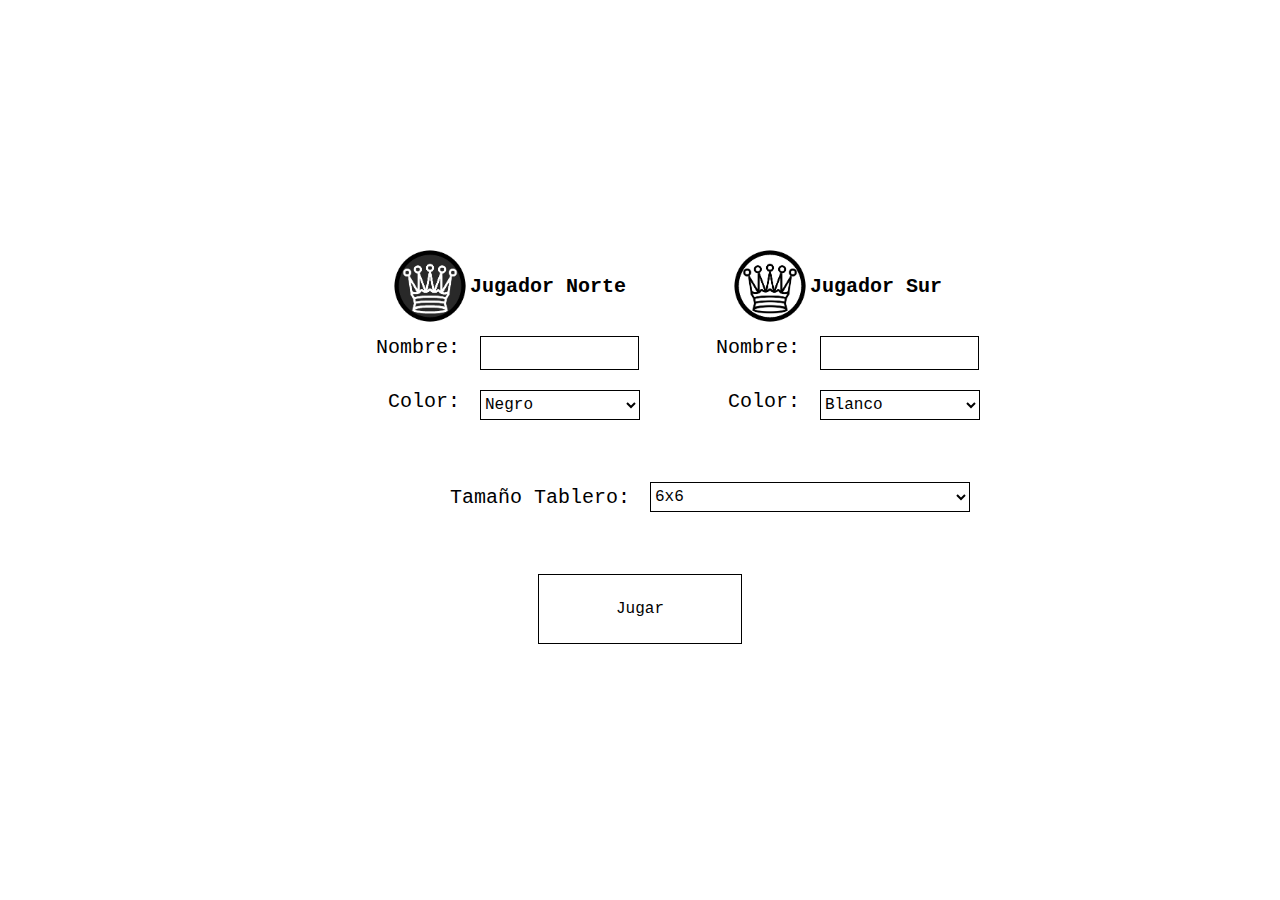
<file: index.html>
<!DOCTYPE html>
<html lang="es">
<head>
    <title>Juego</title>
    <script src="https://ajax.googleapis.com/ajax/libs/jquery/3.7.0/jquery.min.js"></script>
    <link rel="stylesheet" href="css/juego.css"/>
    <script src="lib/knockout-3.5.1.js"></script>
</head>
<body>
    <div id="inicio">
        <div class="nuevo-jugador">
            <img src="img/DamaNegroG.png" alt="Ficha jugador norte" id="imagen-uno" class="ficha-inicio">
            <div style="align-self: center; font-weight: bold;">Jugador Norte</div>
            <label for="nuevo-nombre-uno">Nombre:</label>
            <input type="text" id="nuevo-nombre-uno">
            <label for="nuevo-color-uno">Color:</label>
            <select name="color" class="colores" id="nuevo-color-uno"></select>
        </div>
        <div class="nuevo-jugador">
            <img src="img/DamaBlancoG.png" alt="Ficha jugador sur" id="imagen-dos" class="ficha-inicio">
            <div style="align-self: center; font-weight: bold;">Jugador Sur</div>
            <label for="nuevo-nombre-dos">Nombre:</label>
            <input type="text" id="nuevo-nombre-dos">
            <label for="nuevo-color-dos">Color:</label>
            <select name="color" class="colores" id="nuevo-color-dos"></select>
        </div>
        <label for="tamano-tablero" style="align-self: center;">Tamaño Tablero:</label>
        <select name="tamano" id="tamano-tablero" style="align-self: center;"></select>
        <button style="grid-column: span 2" id="boton-jugar">Jugar</button>
    </div>
    <div>
    <div id="juego" class="oculto">
        <div class="jugador" data-bind="with: jugadores[0]">
            <div class="titulo">Jugador Norte</div>
            <div>Nombre:</div>
            <div data-bind="text: nombre" class="informacion"></div>
            <div>Color:</div>
            <div data-bind="text: color" class="informacion"></div>
            <div>Movimientos:</div>
            <div data-bind="text: movimientos" class="informacion"></div>
            <div>Fichas:</div>
            <div data-bind="text: fichas" class="informacion"></div>
            <div>Fichas capturadas:</div>
            <div data-bind="text: fichasCapturadas" id="capturas-uno" class="informacion"></div>
        </div>
        <div id="tablero">
            <div></div>
            <div class="coordenada archivo"></div>
            <div></div>
            <div class="coordenada rango"></div>
            <div id="casillas"></div>
            <div class="coordenada rango"></div>
            <div></div>
            <div class="coordenada archivo"></div>
            <div></div>
        </div>
        <div class="jugador" data-bind="with: jugadores[1]">
            <div class="titulo">Jugador Sur</div>
            <div>Nombre:</div>
            <div data-bind="text: nombre" class="informacion"></div>
            <div>Color:</div>
            <div data-bind="text: color" class="informacion"></div>
            <div>Movimientos:</div>
            <div data-bind="text: movimientos" class="informacion"></div>
            <div>Fichas:</div>
            <div data-bind="text: fichas" class="informacion"></div>
            <div>Fichas capturadas:</div>
            <div data-bind="text: fichasCapturadas" class="informacion"></div>
        </div>
        <div id="informacion-juego">
            <div class="titulo">Información</div>
            <div class="informacion">Turno:</div>
            <div data-bind="text: jugadores[turno()].nombre" class="informacion"></div>
            <button id="boton-rendirse">Rendirse</button>
        </div>
    </div>
    <script src="js/modelo.js"></script>
    <script src="js/vista.js"></script>
    <script src="js/controlador.js"></script>
</body>
</html>
</file>
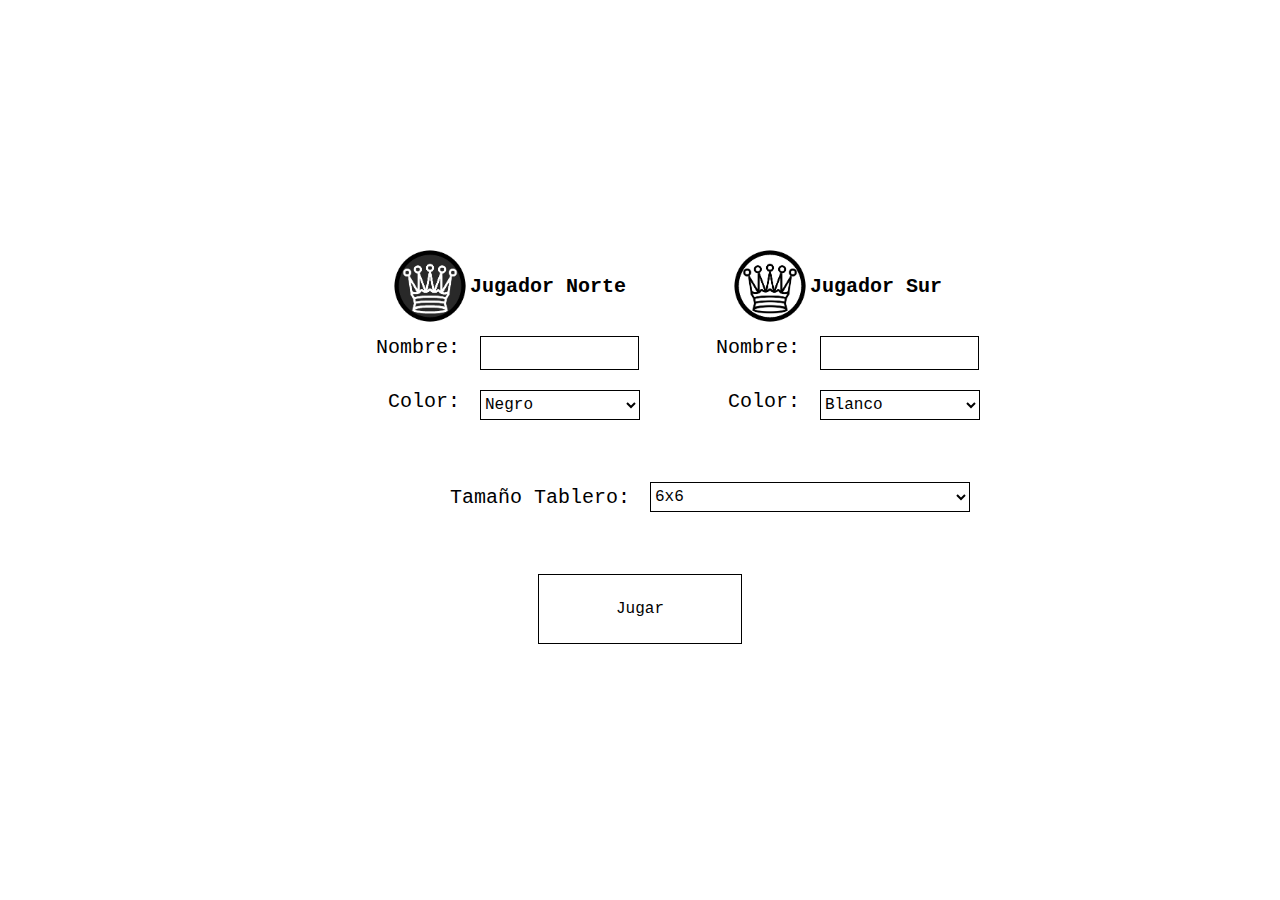
<file: juego.html>
<!DOCTYPE html>
<html>
<head>
    <title>Juego</title>
    <script src="https://ajax.googleapis.com/ajax/libs/jquery/3.7.0/jquery.min.js"></script>
    <link rel="stylesheet" href="css/juego.css"/>
</head>
<body>
    <div id="inicio">
        <div class="nuevo-jugador">
            <img src="img/DamaNegroG.png" alt="Ficha jugador norte" id="imagen-uno" class="ficha-inicio">
            <div style="align-self: center; font-weight: bold;">Jugador Norte</div>
            <label for="nuevo-nombre-uno">Nombre:</label>
            <input type="text" id="nuevo-nombre-uno">
            <label for="nuevo-color-uno">Color:</label>
            <select name="color" class="colores" id="nuevo-color-uno"></select>
        </div>
        <div class="nuevo-jugador">
            <img src="img/DamaBlancoG.png" alt="Ficha jugador sur" id="imagen-dos" class="ficha-inicio">
            <div style="align-self: center; font-weight: bold;">Jugador Sur</div>
            <label for="nuevo-nombre-dos">Nombre:</label>
            <input type="text" id="nuevo-nombre-dos">
            <label for="nuevo-color-dos">Color:</label>
            <select name="color" class="colores" id="nuevo-color-dos"></select>
        </div>
        <label for="tamano-tablero" style="align-self: center;">Tamaño Tablero:</label>
        <select name="tamano" id="tamano-tablero" style="align-self: center;">
            <option value="6">6x6</option>
            <option value="8">8x8</option>
            <option value="10">10x10</option>
            <option value="12">12x12</option>
        </select>
        <button style="grid-column: span 2" id="boton-jugar">Jugar</button>
    </div>
    <div id="juego" class="oculto">
        <div id="jugador-uno" class="jugador">
            <div class="titulo">Jugador Norte</div>
            <div>Nombre:</div>
            <div id="nombre-uno" class="informacion"></div>
            <div>Color:</div>
            <div id="color-uno" class="informacion"></div>
            <div>Movimientos:</div>
            <div id="movimientos-uno" class="informacion"></div>
            <div>Fichas:</div>
            <div id="fichas-uno" class="informacion"></div>
            <div>Fichas capturadas:</div>
            <div id="capturas-uno" class="informacion"></div>
        </div>
        <div id="tablero">
            <div></div>
            <div class="coordenada archivo"></div>
            <div></div>
            <div class="coordenada rango"></div>
            <div id="casillas"></div>
            <div class="coordenada rango"></div>
            <div></div>
            <div class="coordenada archivo"></div>
            <div></div>
        </div>
        <div id="jugador-dos" class="jugador">
            <div class="titulo">Jugador Sur</div>
            <div>Nombre:</div>
            <div id="nombre-dos" class="informacion"></div>
            <div>Color:</div>
            <div id="color-dos" class="informacion"></div>
            <div>Movimientos:</div>
            <div id="movimientos-dos" class="informacion"></div>
            <div>Fichas:</div>
            <div id="fichas-dos" class="informacion"></div>
            <div>Fichas capturadas:</div>
            <div id="capturas-dos" class="informacion"></div>
        </div>
        <div id="informacion-juego">
            <div class="titulo">Información</div>
            <div class="informacion">Turno:</div>
            <div id="turno" class="informacion"></div>
            <button id="boton-rendirse">Rendirse</button>
        </div>
    </div>
    <script src="js/modelo.js"></script>
    <script src="js/vista.js"></script>
    <script src="js/controlador.js"></script>
</body>
</html>
</file>
<file: css/juego.css>
#juego {
    display: grid;
    grid-template: 80% 20% / 1fr 2fr 1fr;
    align-items: center;
}

html, body {
    height: 100%;
    margin: 0;
    padding: 0;
    display: flex;
    justify-content: center;
    align-items: center;
}

#tablero {
    border: solid 3px black;
    padding: 0;
    height: 505px;
    width: 505px;
    justify-self: center;
    display: grid;
    grid-template: 20px 465px 20px / 20px 465px 20px;
}

#casillas {
    border: double 5px black;
    width: 456px;
    height: 456px;
    display: grid;
}

.jugador {
    margin: 10px;
    display: grid;
    padding: 5px;
    font-family: "Courier New", Courier, monospace;
    font-size: 18px;
    justify-self: center;
    align-items: center;
    justify-content: center;
    grid-template: repeat(6, 16.7%) / repeat(2, 50%);
}

.ficha {
    height: 98%;
    width: 98%;
    cursor: pointer;
}

.casilla {
    background-color: #C0C0C0; 
    display: flex; 
    justify-content: center; 
    align-items: center;
}

.rango {
    flex-direction: column-reverse;
}

.coordenada {
    display: flex; 
    align-items: center;
    justify-content: space-around;
    font-family: "Courier New", Courier, monospace;
    font-weight: bold;
    font-size: 17px;
}

.seleccion {
    background-color: #868686;
}

.informacion {
    text-align: center;
    margin: 10px;
}

.titulo {
    grid-column: span 2;
    text-align: center;
    font-weight: bold;
}

#informacion-juego {
    grid-column: span 3;
    margin: 10px;
    display: grid;
    padding: 5px;
    width: 50%;
    font-family: "Courier New", Courier, monospace;
    font-size: 18px;
    grid-template: repeat(3, 33.3%) / repeat(2, 50%);
    align-self:self-start;
    justify-self: center;
}

.ficha-inicio {
    width: 80px;
    height: 80px;
    justify-self: end;
}

#inicio {
    display: grid;
    grid-template-columns: repeat(2, 50%);
    width: 100%;
    height: 50%;
    font-size: 20px;
    font-family: "Courier New", Courier, monospace;
}

.nuevo-jugador {
    display: grid;
    grid-template-columns: repeat(2, 50%);
    align-self: center;
    justify-self: center;
}

label {
    justify-self: end;
    margin: 10px;
}

select, input, button {
    background-color: white;
    border: solid 1px black;
    width: 90%;
    height: 30px;
    font-size: 16px;
    margin: 10px;
    font-family: "Courier New", Courier, monospace;
}

select {
    width: 94%;
}

button {
    width: 30%;
    height: 70px;
    align-self: center;
    justify-self: center;
    cursor: pointer;
}

.oculto {
    display: none !important;
}

#boton-rendirse {
    grid-column: span 2;
    width: 25%;
    height: 40px;
}

.inicio-lado-jugador {
    align-self: center; 
    font-weight: bold;
}
</file>
